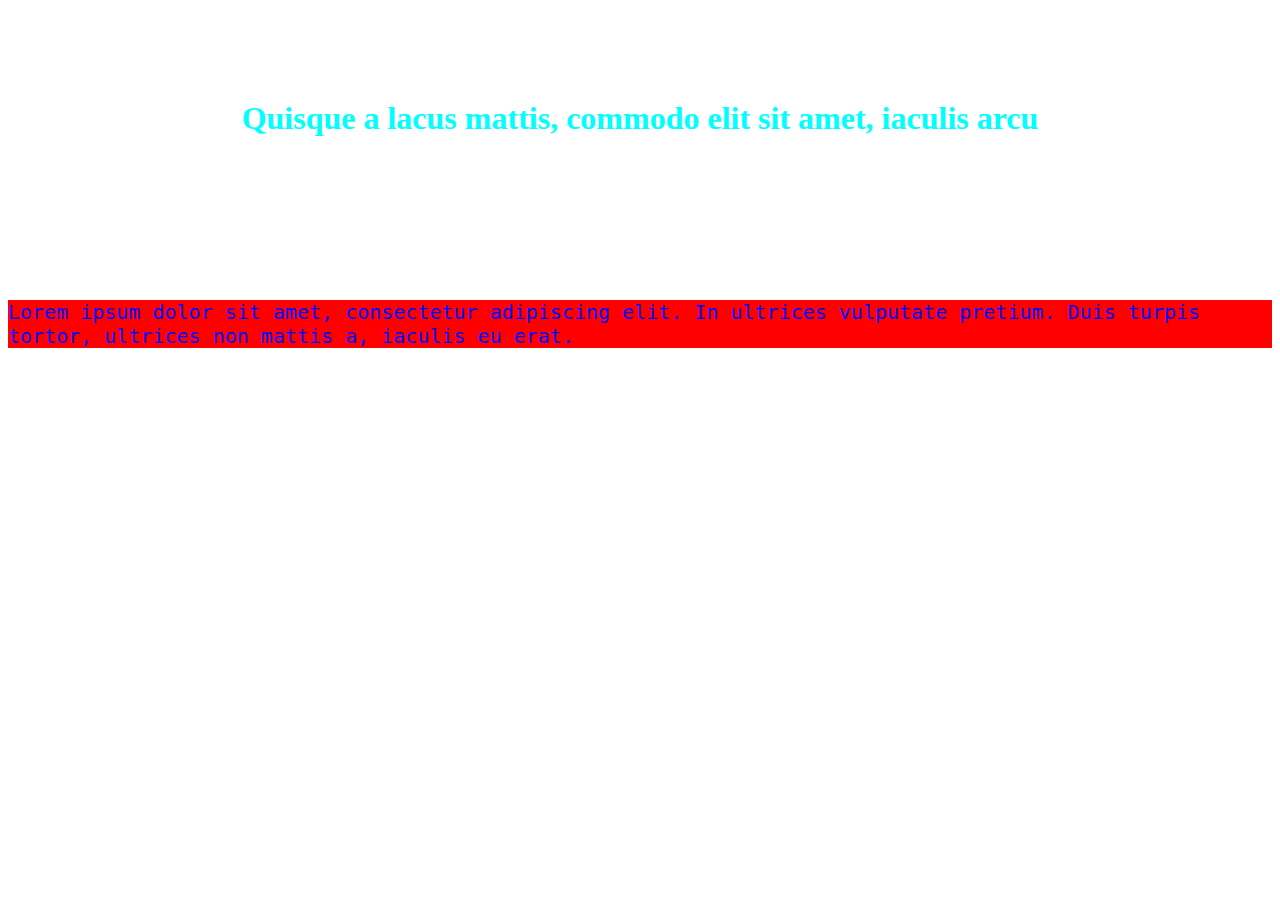
<file: Leksjon-2-Øvelser/index.html>
<!DOCTYPE html>
<html lang="en">
<head>
  <meta charset="UTF-8">
  <meta name="viewport" content="width=device-width, initial-scale=1.0">
  <title>Intern, in-line og ekstern-css</title>
  <link rel="stylesheet" href="styles.css">
  <style>
    p {
      font-family: monospace;
    }

    h1{
      color: aqua;
      margin: 100px;
      height: 100px;
    }
  </style>
</head>
<body>

  <h1>

    Quisque a lacus mattis, commodo elit sit amet, iaculis arcu

  </h1>

  <p style="color: blue; font-size: 15pt; background-color: red;">
    
    Lorem ipsum dolor sit amet, consectetur adipiscing elit.
    In ultrices vulputate pretium. 
    Duis turpis tortor, ultrices non mattis a, 
    iaculis eu erat. 
  
  </p>

</body>
</html>
</file>
<file: Leksjon-2-Øvelser/styles.css>
h1{
  display: flex;
  justify-content: center;
  align-content: center;
}

p{
  display: flex;
  justify-content: center;
  align-content: center;
}
</file>
